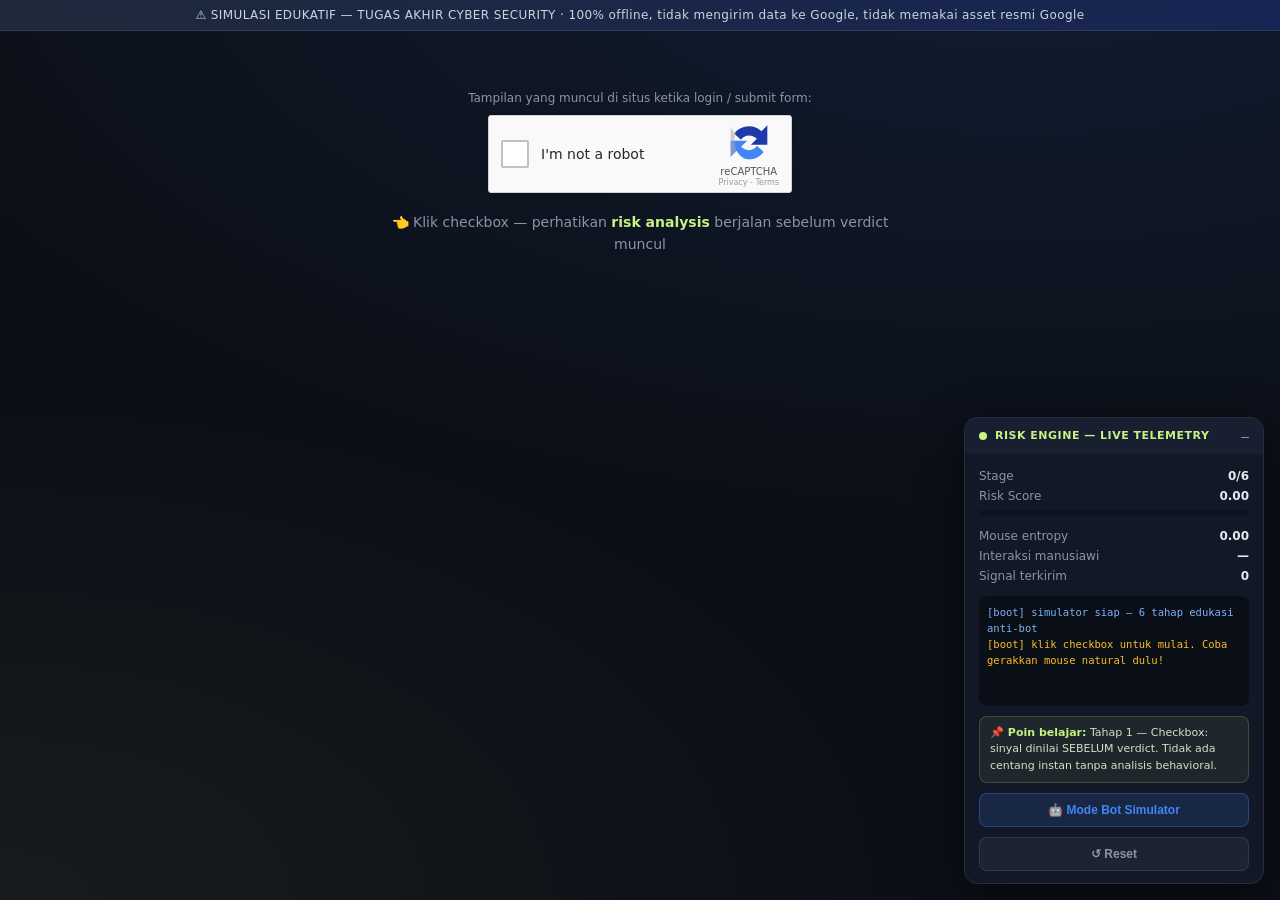
<file: index.html>
<!DOCTYPE html>
<html lang="id">
<head>
<meta charset="UTF-8">
<meta name="viewport" content="width=device-width, initial-scale=1.0">
<title>reCAPTCHA Simulator — Cyber Security Thesis</title>
<link rel="stylesheet" href="style.css">
</head>
<body>
<div class="thesis-banner">
  ⚠️ SIMULASI EDUKATIF — TUGAS AKHIR CYBER SECURITY · 100% offline, tidak mengirim data ke Google, tidak memakai asset resmi Google
</div>

<!-- ===== 1. WIDGET: reCAPTCHA v2 checkbox (stage awal) ===== -->
<div id="widget-wrap" class="stage active">
  <div class="demo-frame">
    <div class="demo-note">Tampilan yang muncul di situs ketika login / submit form:</div>
    <div class="grecaptcha-box" id="recaptcha-box" role="checkbox" aria-checked="false" tabindex="0">
      <div class="rc-checkbox" id="rc-checkbox">
        <div class="rc-spinner hidden" id="rc-spinner"></div>
        <svg class="rc-check hidden" id="rc-check" viewBox="0 0 24 24"><path d="M9 16.2L4.8 12l-1.4 1.4L9 19 21 7l-1.4-1.4z"/></svg>
      </div>
      <div class="rc-label">I'm not a robot</div>
      <div class="rc-logo">
        <svg viewBox="0 0 48 48" class="rc-logo-svg"><path fill="#1c3aa9" d="M44 24c0-.4 0-.7 0-1.1V6.9L37.5 13.4A19.9 19.9 0 0 0 24 8c-6.6 0-12.4 3.2-16 8.1l7.3 6.6C16.9 19.9 20.2 18 24 18c3.4 0 6.4 1.4 8.6 3.6L26 28.2h18V24z"/><path fill="#4285f4" d="M24 44c6.6 0 12.4-3.2 16-8.1l-7.3-6.6C31.1 32.1 27.8 34 24 34c-3.4 0-6.4-1.4-8.6-3.6L22 23.8H4V24c0 .4 0 .7 0 1.1v16l6.5-6.5C14 40.8 18.7 44 24 44z"/><path fill="#ababab" d="M4 24c0 .4 0 .7 0 1.1v16l6.5-6.5C8.9 31 8 27.6 8 24c0-2.8.6-5.5 1.6-7.9L4 9.5V24z" opacity=".55"/></svg>
        <div class="rc-brand">reCAPTCHA<span>Privacy - Terms</span></div>
      </div>
    </div>
  </div>
  <p class="hint">👈 Klik checkbox — perhatikan <b>risk analysis</b> berjalan sebelum verdict muncul</p>
</div>

<!-- ===== 2. CHALLENGE MODAL ===== -->
<div id="challenge-overlay" class="overlay hidden">
  <div class="challenge-dialog" role="dialog" aria-modal="true">
    <div class="challenge-header">
      <div class="ch-title" id="ch-title">Select all squares with <b>traffic lights</b></div>
      <div class="ch-actions">
        <button class="ch-icon-btn" id="ch-refresh" title="Challenge baru">⟳</button>
        <button class="ch-icon-btn" id="ch-audio" title="Audio challenge">🔊</button>
        <button class="ch-icon-btn" id="ch-help" title="Bantuan">?</button>
      </div>
    </div>
    <div class="challenge-grid" id="challenge-grid"></div>
    <div class="challenge-footer">
      <div class="ch-brand-mini">
        <svg viewBox="0 0 48 48" class="ch-logo-mini"><path fill="#1c3aa9" d="M44 24c0-.4 0-.7 0-1.1V6.9L37.5 13.4A19.9 19.9 0 0 0 24 8c-6.6 0-12.4 3.2-16 8.1l7.3 6.6C16.9 19.9 20.2 18 24 18c3.4 0 6.4 1.4 8.6 3.6L26 28.2h18V24z"/><path fill="#4285f4" d="M24 44c6.6 0 12.4-3.2 16-8.1l-7.3-6.6C31.1 32.1 27.8 34 24 34c-3.4 0-6.4-1.4-8.6-3.6L22 23.8H4V24c0 .4 0 .7 0 1.1v16l6.5-6.5C14 40.8 18.7 44 24 44z"/></svg>
        <span>reCAPTCHA</span><span class="ch-privacy">Privacy - Terms</span>
      </div>
      <div class="ch-buttons">
        <button class="ch-btn" id="ch-skip">SKIP</button>
        <button class="ch-btn ch-verify" id="ch-verify">VERIFY</button>
      </div>
    </div>
  </div>
</div>

<!-- ===== 3. PANEL EDUKASI / TELEMETRY ===== -->
<aside class="telemetry" id="telemetry">
  <div class="tl-header">
    <span class="tl-dot"></span> RISK ENGINE — LIVE TELEMETRY
    <button id="tl-toggle" title="Minimize">–</button>
  </div>
  <div class="tl-body" id="tl-body">
    <div class="tl-row"><span>Stage</span><b id="tl-stage">0/6</b></div>
    <div class="tl-row"><span>Risk Score</span><b id="tl-risk">0.00</b></div>
    <div class="meter"><div id="tl-risk-bar"></div></div>
    <div class="tl-row"><span>Mouse entropy</span><b id="tl-entropy">0</b></div>
    <div class="tl-row"><span>Interaksi manusiawi</span><b id="tl-human">—</b></div>
    <div class="tl-row"><span>Signal terkirim</span><b id="tl-signals">0</b></div>
    <div class="tl-log" id="tl-log"></div>
    <div class="tl-lesson" id="tl-lesson">
      <b>📌 Poin belajar:</b> <span id="tl-lesson-text">reCAPTCHA v2 tidak memeriksa klik checkbox-nya, melainkan sinyal sebelum & saat klik: gerakan mouse, timing, fingerprint, IP reputation.</span>
    </div>
    <button class="tl-btn" id="btn-bot-mode">🤖 Mode Bot Simulator</button>
    <button class="tl-btn tl-btn-reset" id="btn-reset">↺ Reset</button>
  </div>
</aside>

<!-- ===== 4. HASIL / SERTIFIKAT ===== -->
<div id="result-overlay" class="overlay hidden">
  <div class="result-card">
    <div class="res-emoji" id="res-emoji">🏆</div>
    <h2 id="res-title">VERIFIED HUMAN</h2>
    <p id="res-desc">Semua 6 tahap simulasi selesai.</p>
    <div class="res-stats" id="res-stats"></div>
    <button class="tl-btn" id="btn-again">↺ Main lagi</button>
  </div>
</div>

<script src="game.js"></script>
</body>
</html>
</file>
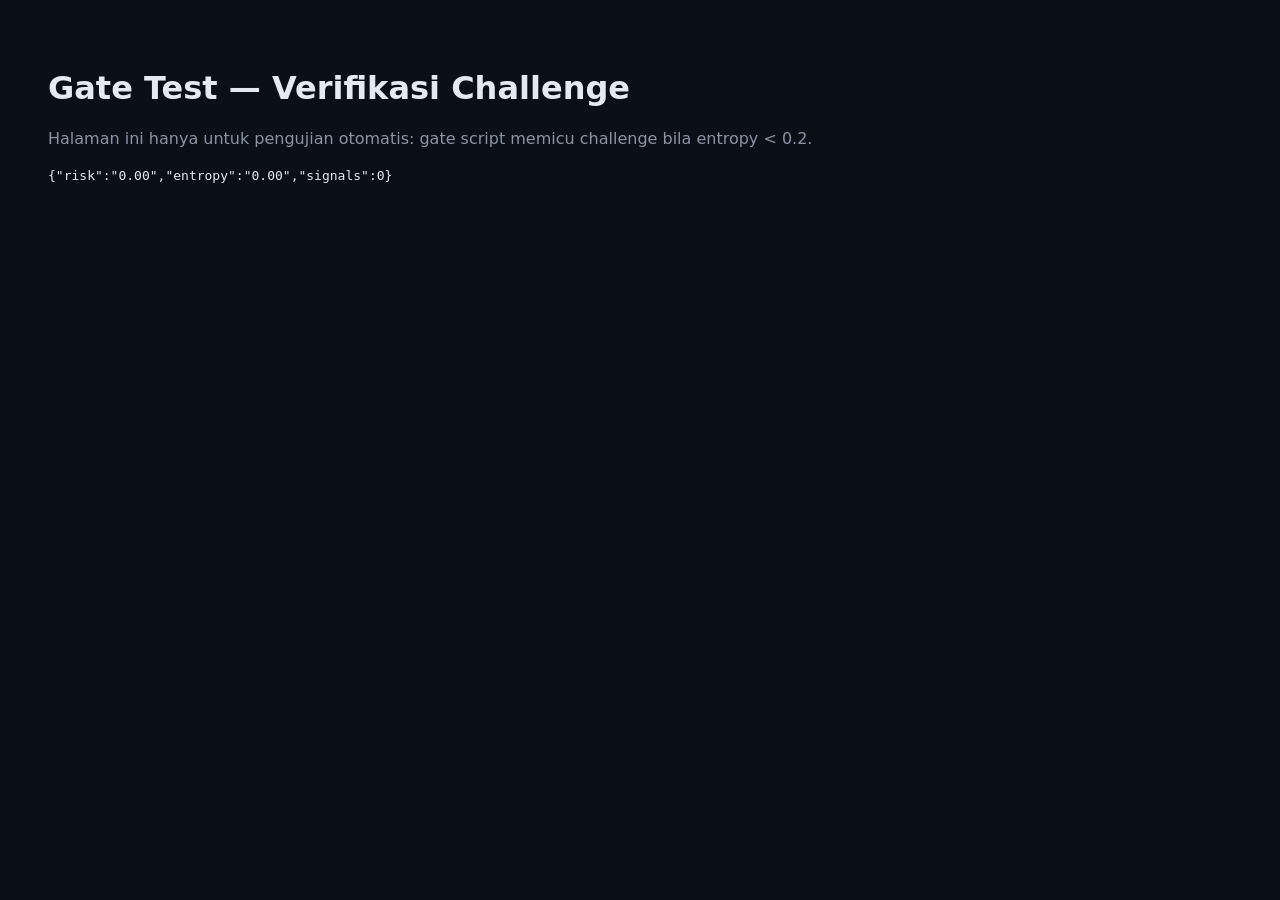
<file: test.html>
<!DOCTYPE html>
<html lang="id">
<head>
<meta charset="UTF-8">
<title>reCAPTCHA Simulator — Gate Test</title>
</head>
<body style="font-family:system-ui;background:#0b0f17;color:#e5e9f2;padding:40px">
<h1>Gate Test — Verifikasi Challenge</h1>
<p style="color:#8b94a7">Halaman ini hanya untuk pengujian otomatis: gate script memicu challenge bila entropy &lt; 0.2.</p>
<div id="out" style="margin-top:20px;font-family:monospace"></div>
<script src="game.js"></script>
<script>
setTimeout(() => {
  document.getElementById('out').textContent = JSON.stringify({
    risk: Risk.score.toFixed(2),
    entropy: Risk.entropy().toFixed(2),
    signals: Risk.signals,
  });
}, 500);
</script>
</body>
</html>
</file>
<file: style.css>
/* reCAPTCHA Simulator — edukasi tugas akhir Cyber Security
   Semua visual dibuat murni CSS (tidak ada asset Google). */

:root {
  --rc-blue: #4285f4;
  --rc-dark-blue: #1c3aa9;
  --bg: #0b0f17;
  --panel: #121826;
  --panel2: #171f31;
  --border: rgba(255,255,255,.09);
  --text: #e5e9f2;
  --muted: #8b94a7;
  --lime: #c7f284;
  --red: #f87171;
  --amber: #fbbf24;
}

* { box-sizing: border-box; margin: 0; padding: 0; }

body {
  font-family: 'Inter', system-ui, -apple-system, 'Segoe UI', Roboto, sans-serif;
  background:
    radial-gradient(1200px 600px at 80% -10%, rgba(66,133,244,.12), transparent),
    radial-gradient(900px 500px at 0% 100%, rgba(199,242,132,.06), transparent),
    var(--bg);
  color: var(--text);
  min-height: 100vh;
  overflow-x: hidden;
}

.thesis-banner {
  position: sticky; top: 0; z-index: 50;
  background: linear-gradient(90deg, #1e293b, #172554);
  border-bottom: 1px solid var(--border);
  text-align: center; font-size: 12px; letter-spacing: .4px;
  padding: 8px 12px; color: #cbd5e1;
}

/* ===== STAGES ===== */
.stage { display: none; min-height: 70vh; padding: 60px 16px 120px; }
.stage.active { display: flex; flex-direction: column; align-items: center; gap: 18px; }
.hint { color: var(--muted); font-size: 14px; text-align: center; max-width: 520px; line-height: 1.6; }
.hint b { color: var(--lime); }

.demo-note { font-size: 12px; color: var(--muted); margin-bottom: 10px; text-align: center; }
.demo-frame { display: flex; flex-direction: column; align-items: center; }

/* ===== WIDGET reCAPTCHA v2 (palsu, gaya identik) ===== */
.grecaptcha-box {
  width: 304px; height: 78px;
  background: #f9f9f9; border: 1px solid #d3d3d3; border-radius: 3px;
  display: flex; align-items: center; padding: 0 12px;
  cursor: pointer; user-select: none;
  box-shadow: 0 1px 4px rgba(0,0,0,.18);
  transition: border-color .2s, box-shadow .2s;
}
.grecaptcha-box:hover { border-color: #b5b5b5; box-shadow: 0 2px 8px rgba(0,0,0,.22); }
.grecaptcha-box.success { border-color: #1e8e3e; }
.grecaptcha-box.fail { border-color: var(--red); animation: shake .4s; }

@keyframes shake {
  0%,100% { transform: translateX(0); }
  25% { transform: translateX(-6px); } 75% { transform: translateX(6px); }
}

.rc-checkbox {
  width: 28px; height: 28px; background: #fff;
  border: 2px solid #c1c1c1; border-radius: 2px;
  display: flex; align-items: center; justify-content: center;
  transition: border-color .15s;
}
.grecaptcha-box:hover .rc-checkbox { border-color: #b0b0b0; }
.rc-check { width: 26px; height: 26px; fill: #1e8e3e; }
.rc-spinner {
  width: 22px; height: 22px;
  border: 3px solid rgba(66,133,244,.25); border-top-color: var(--rc-blue);
  border-radius: 50%; animation: spin .8s linear infinite;
}
@keyframes spin { to { transform: rotate(360deg); } }
.hidden { display: none !important; }

.rc-label { margin-left: 12px; color: #282727; font-size: 14px; flex: 1; }
.rc-logo { display: flex; flex-direction: column; align-items: center; gap: 2px; }
.rc-logo-svg { width: 44px; height: 44px; }
.rc-brand { font-size: 10px; color: #555; text-align: center; line-height: 1.3; }
.rc-brand span { display: block; font-size: 8px; color: #9a9a9a; }

/* ===== CHALLENGE MODAL ===== */
.overlay {
  position: fixed; inset: 0; z-index: 100;
  background: rgba(0,0,0,.62); backdrop-filter: blur(3px);
  display: flex; align-items: center; justify-content: center;
  animation: fadeIn .18s ease;
}
@keyframes fadeIn { from { opacity: 0; } to { opacity: 1; } }

.challenge-dialog {
  width: min(94vw, 350px); background: #fff; border-radius: 3px;
  box-shadow: 0 8px 40px rgba(0,0,0,.4);
  overflow: hidden; color: #282727;
  animation: pop .18s cubic-bezier(.2,.9,.3,1.4);
}
@keyframes pop { from { transform: scale(.9); opacity: 0; } to { transform: scale(1); opacity: 1; } }

.challenge-header {
  background: var(--rc-blue); color: #fff; padding: 14px 14px 12px;
  display: flex; justify-content: space-between; align-items: flex-start;
}
.ch-title { font-size: 16px; line-height: 1.35; max-width: 210px; }
.ch-actions { display: flex; gap: 6px; }
.ch-icon-btn {
  width: 28px; height: 28px; border: none; border-radius: 4px;
  background: rgba(255,255,255,.15); color: #fff; cursor: pointer; font-size: 14px;
}
.ch-icon-btn:hover { background: rgba(255,255,255,.3); }

.challenge-grid {
  display: grid; grid-template-columns: repeat(3, 1fr);
  gap: 4px; padding: 10px; aspect-ratio: 1.06; background: #fff;
}
.ch-tile {
  position: relative; border: none; padding: 0; cursor: pointer;
  border-radius: 2px; overflow: hidden; background: #eee;
  transition: transform .1s;
}
.ch-tile:hover { transform: scale(1.02); }
.ch-tile img { width: 100%; height: 100%; object-fit: cover; display: block; }
.ch-tile .tile-icon {
  position: absolute; inset: 0; display: flex; align-items: center; justify-content: center;
  font-size: clamp(26px, 9vw, 44px);
  filter: drop-shadow(0 2px 3px rgba(0,0,0,.5));
}
.ch-tile .tile-check {
  position: absolute; top: 5px; right: 5px; width: 26px; height: 26px;
  background: var(--rc-blue); border-radius: 50%;
  display: flex; align-items: center; justify-content: center;
}
.ch-tile .tile-check::after { content: '✓'; color: #fff; font-weight: 700; font-size: 15px; }
.ch-tile.selected .tile-check { animation: popCheck .15s ease; }
@keyframes popCheck { from { transform: scale(0); } to { transform: scale(1); } }

/* dynamic grid variants */
.challenge-grid.g4 { grid-template-columns: repeat(4, 1fr); }
.challenge-grid.g2 { grid-template-columns: repeat(2, 1fr); }

.challenge-footer {
  background: #fff; padding: 10px 12px;
  display: flex; align-items: center; justify-content: space-between;
}
.ch-brand-mini { display: flex; align-items: center; gap: 6px; font-size: 11px; color: #555; }
.ch-logo-mini { width: 24px; height: 24px; }
.ch-privacy { color: #9a9a9a; margin-left: 4px; font-size: 10px; }
.ch-buttons { display: flex; gap: 8px; }
.ch-btn {
  padding: 7px 14px; border: none; border-radius: 3px;
  background: #f0f0f0; color: #555; font-size: 12px; font-weight: 600;
  cursor: pointer; letter-spacing: .4px;
}
.ch-btn:hover { background: #e4e4e4; }
.ch-verify { background: var(--rc-blue); color: #fff; }
.ch-verify:hover { background: var(--rc-dark-blue); }

.ch-progress { font-size: 12px; color: #fff; margin-left: 8px; opacity: .9; }

/* ===== TELEMETRY PANEL ===== */
.telemetry {
  position: fixed; right: 16px; bottom: 16px; z-index: 90;
  width: 300px; background: var(--panel);
  border: 1px solid var(--border); border-radius: 14px;
  box-shadow: 0 10px 40px rgba(0,0,0,.5);
  overflow: hidden; font-size: 12px;
}
.tl-header {
  display: flex; align-items: center; gap: 8px;
  padding: 10px 14px; background: var(--panel2);
  font-weight: 600; letter-spacing: .5px; font-size: 11px; color: var(--lime);
}
.tl-dot { width: 8px; height: 8px; border-radius: 50%; background: var(--lime); animation: pulseDot 1.4s infinite; }
@keyframes pulseDot { 0%,100% { opacity: 1; } 50% { opacity: .3; } }
#tl-toggle { margin-left: auto; background: none; border: none; color: var(--muted); cursor: pointer; font-size: 14px; }

.tl-body { padding: 12px 14px; max-height: 60vh; overflow-y: auto; }
.tl-row { display: flex; justify-content: space-between; padding: 3px 0; color: var(--muted); }
.tl-row b { color: var(--text); font-variant-numeric: tabular-nums; }
.meter { height: 6px; background: #0d1320; border-radius: 3px; margin: 4px 0 10px; overflow: hidden; }
.meter > div { height: 100%; width: 0%; background: linear-gradient(90deg, var(--lime), var(--amber), var(--red)); transition: width .25s; }

.tl-log {
  margin-top: 10px; background: #0a0e16; border-radius: 8px; padding: 8px;
  height: 110px; overflow-y: auto; font-family: ui-monospace, monospace; font-size: 10.5px;
  line-height: 1.55; color: #7dd3a8;
}
.tl-log .warn { color: var(--amber); }
.tl-log .info { color: #7cb3f4; }

.tl-lesson {
  margin-top: 10px; background: rgba(199,242,132,.07);
  border: 1px solid rgba(199,242,132,.18); border-radius: 8px;
  padding: 8px 10px; color: #d5dfc4; line-height: 1.5; font-size: 11px;
}
.tl-lesson b { color: var(--lime); }

.tl-btn {
  margin-top: 10px; width: 100%; padding: 9px;
  background: rgba(66,133,244,.14); color: var(--rc-blue);
  border: 1px solid rgba(66,133,244,.35); border-radius: 8px;
  font-weight: 600; cursor: pointer; font-size: 12px;
}
.tl-btn:hover { background: rgba(66,133,244,.25); }
.tl-btn-reset { background: rgba(255,255,255,.05); color: var(--muted); border-color: var(--border); }
.tl-btn-reset:hover { color: var(--text); }

/* ===== RESULT ===== */
.result-card {
  width: min(92vw, 420px); background: var(--panel);
  border: 1px solid var(--border); border-radius: 18px;
  padding: 34px 26px; text-align: center;
  animation: pop .25s cubic-bezier(.2,.9,.3,1.4);
}
.res-emoji { font-size: 56px; }
.result-card h2 { margin: 12px 0 6px; letter-spacing: 1px; }
#res-desc { color: var(--muted); font-size: 13px; line-height: 1.6; }
.res-stats { margin: 18px 0; text-align: left; display: flex; flex-direction: column; gap: 6px; }
.res-row { display: flex; justify-content: space-between; background: var(--panel2); border-radius: 8px; padding: 8px 12px; font-size: 12px; }
.res-row span { color: var(--muted); } .res-row b { color: var(--text); }

/* ===== STAGE CONTENT HELPERS ===== */
.stage-title { font-size: 22px; font-weight: 700; text-align: center; }
.stage-sub { color: var(--muted); font-size: 13px; text-align: center; max-width: 560px; line-height: 1.6; }

/* audio challenge rows */
.audio-row {
  grid-column: 1 / -1; display: flex; gap: 8px; align-items: center;
  background: #f4f4f4; border-radius: 4px; padding: 10px;
}
.audio-row button {
  width: 40px; height: 40px; border: none; border-radius: 50%;
  background: var(--rc-blue); color: #fff; font-size: 16px; cursor: pointer;
}
.audio-row input {
  flex: 1; height: 40px; border: 1px solid #ccc; border-radius: 4px;
  padding: 0 10px; font-size: 14px;
}
.audio-visual { display: flex; align-items: flex-end; gap: 2px; height: 34px; }
.audio-visual span { width: 3px; background: var(--rc-blue); border-radius: 2px; }

@media (max-width: 640px) {
  .telemetry { right: 8px; left: 8px; bottom: 8px; width: auto; }
  .tl-body { max-height: 42vh; }
}
</file>
